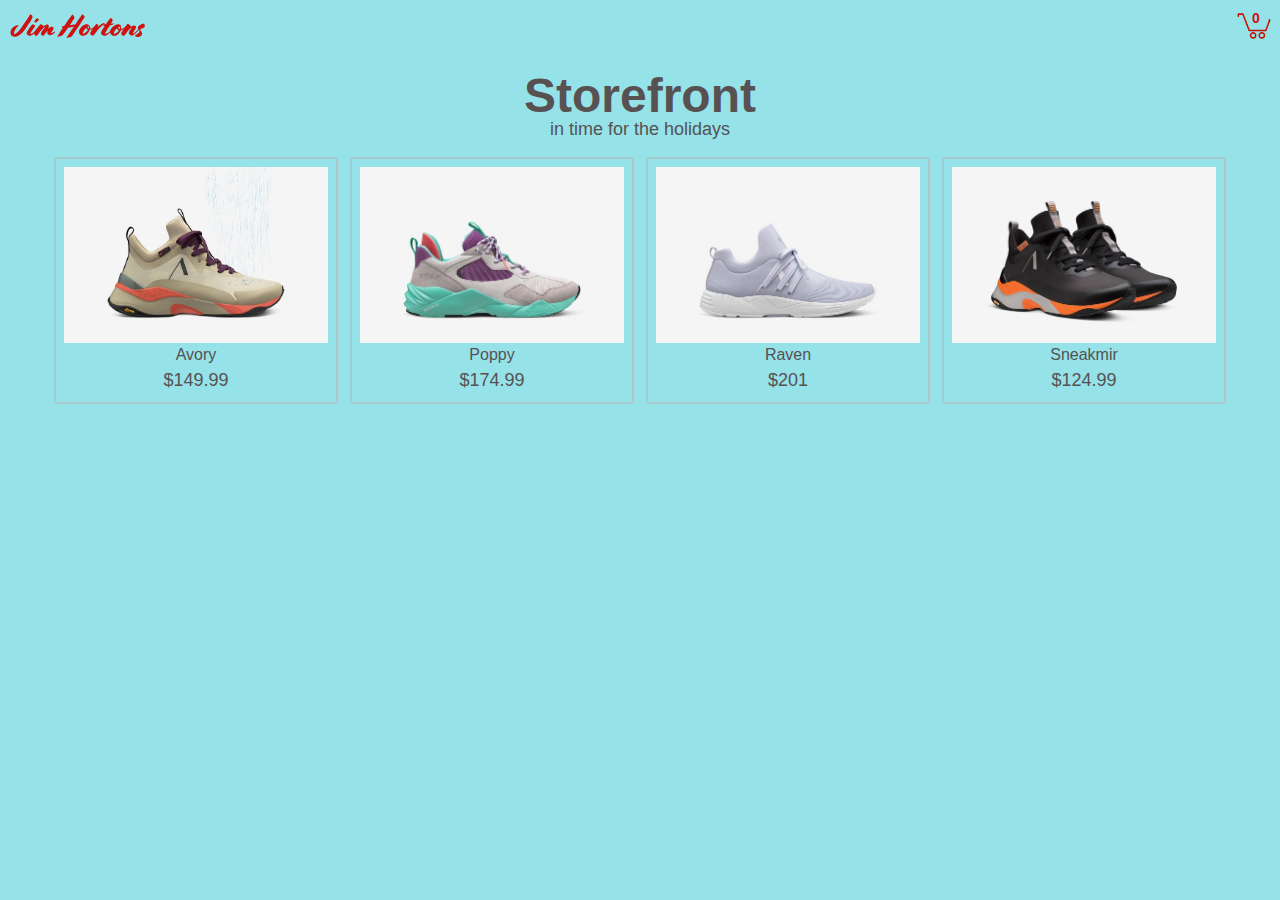
<file: index.html>
<!DOCTYPE html>
<html lang="en">

<head>
    <meta charset="UTF-8" />
    <meta name="viewport" content="width=device-width, initial-scale=1.0" />
    <meta http-equiv="X-UA-Compatible" content="ie=edge" />
    <title>Jimbits Project Starter Kit</title>

    <link rel="stylesheet" href="css/reboot.css" />
    <link rel="stylesheet" href="css/styles.css" />

    <!-- CSS here -->
    <style>
        .page-header {
            font-family: "Segoe UI", Tahoma, Geneva, Verdana, sans-serif;
            text-align: center;
            color: #575152;
            margin: 1.5rem 0;
        }

        .page-header h1 {
            font-size: 3rem;
            line-height: 2.5rem;
            font-weight: 800;
        }

        .page-header p {
            font-size: 1.125rem;
        }

        @media (min-width: 675px) {
            body {
                background-color: #95e2e9;
            }

            main {
                display: flex;
                flex-wrap: wrap;
                gap: 1rem;
                max-width: 900px;
                margin: 0 auto;
            }

            .product {
                width: calc(50% - 1rem);
                min-width: 250px;
                max-width: 520px;
                padding: 0.5rem;
                margin: 0;
                box-shadow: 0 0 2px 1px rgb(182, 181, 181);
                cursor: pointer;
                flex: 0 0 1;
            }
        }

        @media (min-width: 900px) {
            body {
                background-color: #95e2e9;
            }

            .main-section {
                background-color: #fcf0e3;
            }

            main {
                max-width: 1200px;
                display: flex;
                flex-wrap: wrap;
                gap: 1rem;
                justify-content: center;
                margin: 0 auto;
            }

            .product {
                width: calc(25% - 1rem);
                min-width: 250px;
                max-width: 520px;
                padding: 0.5rem;
                box-shadow: 0 0 2px 1px rgb(182, 181, 181);
                cursor: pointer;
                flex: 1;
            }

            .product:last-child {
                max-width: none;
                flex: 1;
            }
        }
    </style>

    <script src="js/index.js" defer></script>



</head>

<body>
    <nav class="appbar">
        <ul class="menu-small">
            <li class="logo">
                <span>
                    <a href="index.html"><svg version="1.1" id="Layer_1" xmlns="http://www.w3.org/2000/svg" xmlns:xlink="http://www.w3.org/1999/xlink" x="0px"
                        y="0px" viewBox="0 0 512 95.5" height="28" style="enable-background: new 0 0 512 95.5" xml:space="preserve">
                        <g>
                            <path d="M15.2,84.4c-4.6-3.3-6.1-8.4-6.1-13.4c0-8.7,7.3-20.4,18.6-24.2c2.9-1,7.9-2.1,10.3-2.1c1,0,2,0.8,0.9,1.7
                      c-10.3,8.1-16.6,19.4-16.6,27.4c0,1.8,0.3,3.3,1,4.4C30,75.7,38.2,69.1,49.4,53C69.9,23.8,76.3,14,79.7,7.1c1-1.9,1.9-2.6,3.3-1.8
                      c1.8,1,3.1,1.7,5.2,3.2c3.1,2.4,2.2,8.4-0.9,13.9c-3.6,6.4-9.1,15.2-17.2,27.2C50.7,78.5,37,87.3,24.7,87.3
                      C21,87.3,17.8,86.3,15.2,84.4z" />
                            <path d="M71.9,80.3c-5-4.6-5.2-7.1,3.1-20c4.7-7.1,10.2-14.8,12.7-17.5c0.4-0.6,0.9-0.8,1.8-0.8c2.8,0,9.8,0.6,9.8,4.8
                      c0,2.2-2.2,6.1-6.1,11.5C87,66.9,83.3,72.8,82,76.8c5.2-0.4,12.2-3.7,21.9-16.5l0.3-0.4c0.8-1,1-1.1,1.3-0.8l0.3,0.3
                      c0.8,0.8,0.7,1.3,0.2,2.1l-0.3,0.6c-5,8.3-17.6,21.9-26,21.9C76.5,83.9,75,82.8,71.9,80.3z M96.8,31.3c1.7-3.6,4.2-7.1,6.4-9.5
                      c1.7-1.9,2.7-2.6,3.6-2.3c2.3,0.7,5.1,2.1,6.3,3.2c1.1,0.9,1.7,1.6,0.8,2.4c-2.9,2.9-6.1,5.9-7.4,7.2c-1.8,2-3.3,2.2-5,2.2
                      c-1.6,0-3.9-0.7-4.7-1.2C96.4,33,96.4,32.3,96.8,31.3z" />
                            <path class="st0" d="M128.8,84.4c-1.4,0-3.8-1.4-5.5-3.2c-2.4-2.6-2.9-5-1.6-8.1c2.1-5.1,9.9-13.9,16.6-23.2
                      c-6.5,3.9-17.8,13.4-28.2,29.5c-3,4.7-5,5.1-7.3,4.3c-1.2-0.4-3.9-2.1-4.7-2.7c-1.7-1.1-2.7-3.3-2.3-6.4c0.4-3.7,4.3-9.4,8-14.3
                      C116,44.2,118.7,41,120.5,41c1.9,0,4.4,2.7,7.7,4.4c2,1,2.6,2.2,2.3,4c6.7-5.1,10.5-7,12.7-7c1.3,0,3,0.4,4.6,1.7
                      c1.6,1.2,2.4,2.3,2.4,4.4c0,2.6-1.3,6.2-3.3,9.7c8.7-6.7,10.9-8,13.3-8c1.4,0,2.6,0.3,4.1,1.1c2.2,1.1,3.3,3,3.3,4.4
                      c0,4.7-6.7,11.5-9.8,17.6c0.2,0.1,0.4,0.1,0.8,0.1c2.1,0,7-1.6,13.2-5.9c0.7-0.4,1-0.1,1,0.7c0,1.3-0.2,2.9-1.3,3.9
                      c-5.3,4.6-13,9.3-18.3,9.3c-6.3,0-9.5-6.4-9.1-9.7c0.3-2.6,1.4-5.3,3.2-8.2c-3.2,2.6-6.3,7.1-12.1,14.8
                      C131.6,82.9,130.2,84.4,128.8,84.4z" />
                            <path class="st0" d="M215.9,88.7c8.3-12.2,17.4-25.6,25.9-38.3c-6.9,1.3-14.4,2.7-20.9,3.7c-5.4,7.9-10.9,15.5-15.5,21.6
                      c-3.3,4.4-4.8,5.7-8.8,7.5c-2.6,1.1-8.1,2.4-13.2,4c-1.6,0.6-2.9,0.2-1.4-2.2c5.8-9.5,12.1-19.3,19-29.5c-0.1,0-0.2-0.1-0.3-0.2
                      c-1.1-1-2-3.4-2.2-5.2c-0.1-1,0.3-1.2,1.4-1.4c2-0.3,4.2-0.7,6.4-1c8.8-12.8,18.3-26.1,28.5-40.1c1.1-1.4,2.3-2,3.4-0.9
                      c1.9,1.9,3.3,4.7,5.2,8c1.2,2.1,1,3.8-1.6,7.7c-3.8,5.9-9,14-14.7,22.4c6.9-1,13.9-1.9,20.1-2.7c11.2-16.8,20.6-30.7,24.4-36
                      c0.8-1.1,1.4-1.4,2.1-1c1.6,1,3.8,3.3,5.9,5.1c2,1.7,2.7,4.4,0.6,7.7c-7,10.9-35.4,54.3-44.4,66.6c-1.6,2-2.9,2.9-5.8,3.4
                      c-4.4,0.8-11.2,2.7-13.1,2.7C214.9,90.6,215,90,215.9,88.7z" />
                            <path class="st0"
                                d="M264.4,79c-4.9-5.3-5.9-13.5,1-22.6c5.5-7.4,15-14.8,22.5-14.8c3.7,0,8,2.2,9.4,4.4c3,1.2,4.4,4.6,4.4,8.5
                      c0,0.9-0.1,1.8-0.2,2.7c7.3-0.6,12.4-4,17.2-8.8l0.4-0.4c0.9-0.9,1.2-0.8,1.6-0.3l0.2,0.3c0.4,0.7,0.4,1.2-0.1,1.9l-0.4,0.6
                      c-3.9,4.9-11.2,10.7-20.1,11.4c-0.8,2.3-1.9,4.7-3.1,6.8c-5.3,9.2-13.4,15.3-22,15.3C270.5,84,267.4,82.2,264.4,79z M275.1,76.2
                      c7.4-1.9,14.8-8.1,19-14.7c-4.7-1.1-6.5-4.2-6.5-7.2c-3.1,2.9-6.3,6.7-9.1,11.1C276,69.2,274.5,72.9,275.1,76.2z M296.4,56.8
                      c0.6-1.7,0.9-3.2,0.9-4.7c0-1.6-0.6-2.8-1.6-3.1c-1,0.3-2.1,0.8-3.3,1.6c0,0.2-0.1,0.6-0.1,1C292.3,54,293.4,56,296.4,56.8z" />
                            <path class="st0" d="M308.3,81.5c-3.3-0.9-6.2-1.9-6.2-5.5c0-3.2,2.1-8.4,7.7-15.6c4.3-5.7,11.5-15.9,13.2-19.1
                      c0.3-0.8,1.2-0.8,1.9-0.6c1.9,0.7,3.2,0.8,4.8,1.7c1.3,0.8,1.8,2.1,1.8,3.7c0,1.2-0.2,2.7-0.7,4.2c6.3-5.8,12-9.7,17-12
                      c2.4-1.2,4-1.8,4.9-1.8c0.9,0,1.1,0.6,1.9,1.2c0.3,0.3,1,0.8,1,1s-0.2,0.4-0.6,0.7c-11.2,7-24.5,19.8-35.2,36
                      c-4.4,6.7-5.4,7.5-6.7,7.5C312.3,82.8,311.4,82.4,308.3,81.5z" />
                            <path class="st0" d="M345.1,80.3c-4.8-4.4-5.3-9.1,1.8-20c2.9-4.4,5.4-8.3,7.8-12c-1.4,0-2-0.3-2.9-1.1c-1.4-1.3-2.7-3.6-2.7-4.4
                      c0-0.4,0.3-0.8,2.1-1c2.7-0.3,5.7-0.8,8.7-1.1c4.1-6,7.9-11.3,12.1-16.9c3.3-4.4,4.7-5.3,5.5-5.3c1.6,0,2.1,1.8,4.1,3.6
                      c4.7,3.9,3.7,6.4-3.2,17.1c3.2-0.1,6.1-0.2,8.3-0.2c1.1,0,1.2,0.3,1.2,0.8c0,1.2-1,2.3-2.3,2.6c-1.3,0.2-1.4,0.9-5.5,1.9l-5.8,1.3
                      C362,64.3,357.2,72.1,356.5,76c8.7-0.6,15.6-4.9,23.8-15.8l0.3-0.4c0.8-1,1-1.1,1.3-0.8l0.3,0.3c0.8,0.8,0.7,1.3,0.2,2.1l-0.3,0.6
                      c-3.9,6.4-18.2,22-28.2,22C351.5,84,348.2,83.3,345.1,80.3z" />
                            <path class="st0" d="M378.7,78.8c-5-5.7-5.8-13.2,1.4-22.9c6.1-8.1,17.3-14.8,23.9-14.8c2.6,0,4.6,0.3,6.8,1.7c3.2,2,4,3.2,4,3.9
                      c0,0.4-0.1,0.8-1.2,1.4c1.4,1.9,2.3,4.4,2.3,7.5c0,1-0.1,2-0.2,3c6.3-1,12.4-5.1,17.5-10.2l0.4-0.4c0.9-0.9,1.2-0.8,1.6-0.3
                      l0.2,0.3c0.4,0.7,0.4,1.2-0.1,1.9l-0.4,0.6c-4.3,5.3-12.4,12-20.8,13.4c-3.9,9.7-13.5,19.9-24.5,19.9
                      C384.8,83.8,381.5,82,378.7,78.8z M407.4,64c-4.3-1.1-6.3-4.2-6.7-7.9c-7,5.7-12.3,12.8-11.5,19.8C395.9,75.2,403.1,69.9,407.4,64z
                       M410.3,49.9c-1.8,1-3.7,2.1-5.5,3.3c0.2,3,1.9,5,5.5,5.5c0.7-1.7,1-3.2,1-4.8C411.3,52.1,411,50.7,410.3,49.9z" />
                            <path class="st0" d="M425.3,84c-1.9,0-3.9-1.1-5.7-2.6c-2-1.6-3.6-3.7-3.6-6.3c0-3.2,3.3-8.8,8-14.9c7-9.2,12.1-16.2,13.5-18.8
                      c0.4-0.8,0.9-1,1.6-1c2.3,0,6.3,1.9,9.1,4.6c1.8,1.8,2.7,3.4,1.7,5.9c5.9-3.1,10.8-5.2,13.2-5.2c1.9,0,3.7,0.8,5.2,2.2
                      c2.6,2.3,2.7,4.3,0.9,8.1c-2.7,5.8-9.7,14.5-11,19.8c5.2-1.2,11.4-5.3,19.1-15.5l0.3-0.4c0.8-1,1-1.1,1.3-0.8l0.3,0.3
                      c0.8,0.8,0.7,1.3,0.2,2.1l-0.3,0.6c-4.1,6.8-15.9,20.6-25.4,20.6c-2.7,0-5-1.3-7.1-3.7c-2.7-3-3.8-6.1-2-10
                      c2.8-5.9,8.3-11,11.8-16.2c-4.6,3.1-10.7,8-16.4,13c-5.7,8.4-9.3,13.8-12,16.4C426.7,83.6,426,84,425.3,84z" />
                            <path class="st0" d="M486.4,85.4c-2.4,1.8-5.3,3.1-9,3.1c-3.8,0-6.5-1.3-9-3.4c-2-1.8-2.4-3.4-1.3-3.8c6.4-2.1,16.1-8.5,16.1-14.1
                      c0-4-6.4-5.7-6.4-12.3c0-10.3,12.1-11.7,19.4-16.3c0.7-0.6,1.9-0.2,3.6,1.9c2.4,3.1,3.1,5.7,3.1,7.1c0,3.9-3.4,6.3-10.8,8.9
                      c-4.1,1.4-6.3,2.4-6.3,4.7c0,3.7,6.7,6.4,6.7,13.9C492.4,78.6,490.5,82.3,486.4,85.4z" />
                        </g>
                    </svg></a>
                    
                </span>
            </li>
            <li class="cart-items">
                <img class="cart-icon" src="assets/ui/cart-items.png" alt="shopping cart logo" width="36">
                <span id="cartCount" class="cart-item-count">0</span>
            </li>
        </ul>
    </nav>
    <header class="page-header">
        <h1>Storefront</h1>
        <p>in time for the holidays</p>
    </header>

    <!-- main document.createElement('main') -->

    <!-- <main>
        <aside class="product">
            <div class="image">
                <img src="assets/shoes/avory/1.jpg" alt="">
            </div>
        
            <header class="name">
                <h2>product</h2>
            </header>
        
            <p class="price">price</p>
        </aside>
        
        <aside class="product">
            <div class="image">
                <img src="assets/shoes/poppy/1.jpg" alt="">
            </div>
        
            <header class="name">
                <h2>product</h2>
            </header>
        
            <p class="price">price</p>
        </aside>
        
        <aside class="product">
            <div class="image">
                <img src="assets/shoes/raven/1.jpg" alt="">
            </div>
        
            <header class="name">
                <h2>product</h2>
            </header>
        
            <p class="price">price</p>
        </aside>
        
        <aside class="product">
            <div class="image">
                <img src="assets/shoes/sneakmir/1.jpg" alt="">
            </div>
        
            <header class="name">
                <h2>product</h2>
            </header>
        
            <p class="price">price</p>
        </aside>
    </main> -->
</body>

</html>
</file>
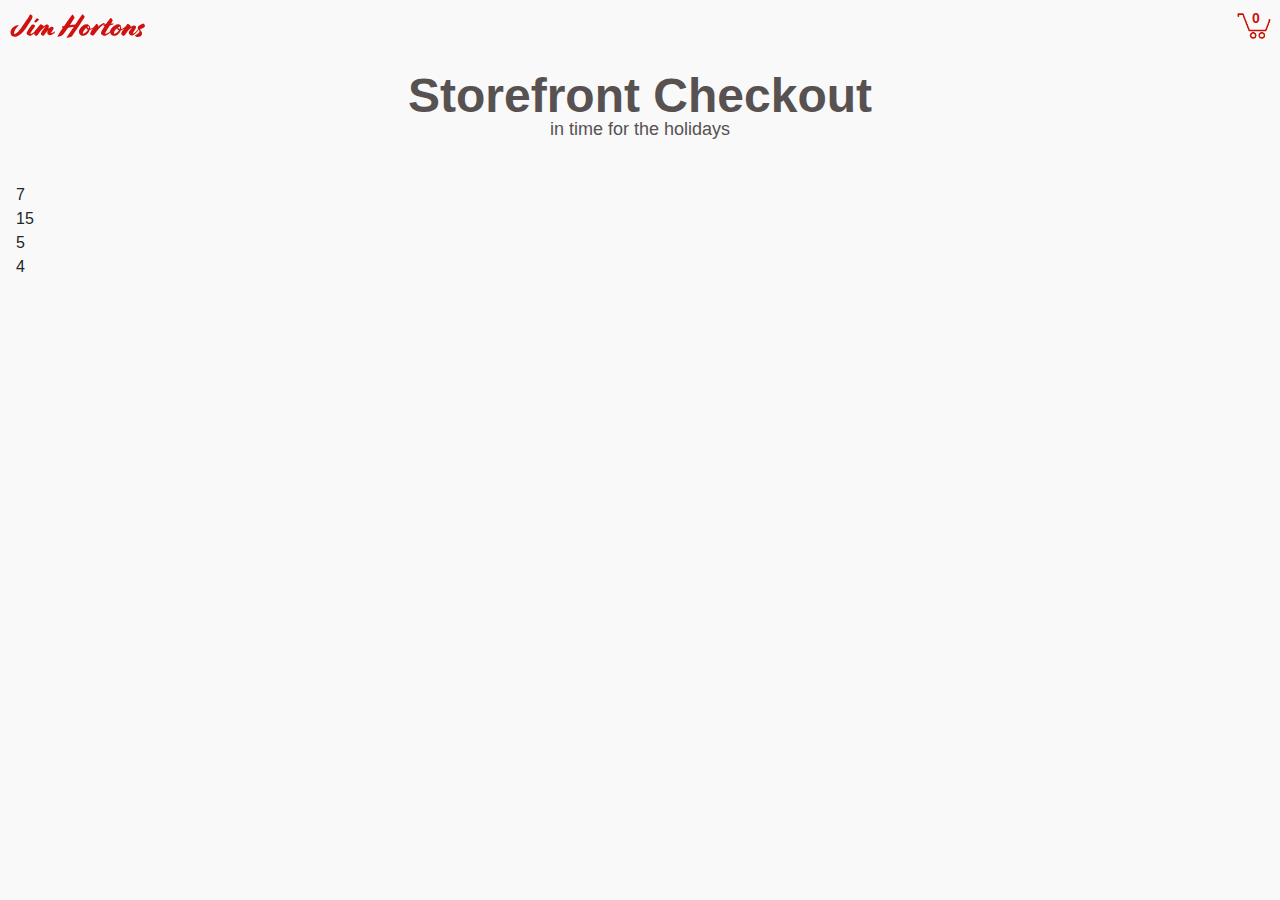
<file: checkout.html>
<!DOCTYPE html>
<html lang="en">
    
    <head>
        <meta charset="UTF-8" />
        <meta name="viewport" content="width=device-width, initial-scale=1.0" />
        <meta http-equiv="X-UA-Compatible" content="ie=edge" />
        <title>Lab 5 Jim Hortons</title>
        
        <link rel="stylesheet" href="css/reboot.css" />
        <link rel="stylesheet" href="css/styles.css" />
        <script type="module" src="js/checkout.js" defer></script>

    <style>
        /* CSS here */
        .page-header {
            font-family: "Segoe UI", Tahoma, Geneva, Verdana, sans-serif;
            text-align: center;
            color: #575152;
            margin: 1.5rem 0;
        }

        .page-header h1 {
            font-size: 3rem;
            line-height: 2.5rem;
            font-weight: 800;
        }

        .page-header p {
            font-size: 1.125rem;
        }


        .product {
            max-width: 520px;
            margin: 0 auto;
        }

        .details {
            padding: 2rem 1.5rem;
        }

        .shots li:first-child {
            display: block;
        }

        .shot {
            display: none;
            box-shadow: 0 0 3px 0 grey;
            border: 15px solid white;
            border-radius: 5px;
        }

        .title {
            font-size: 1.75rem;
            font-weight: 600;
        }

        .price {
            font-size: 1.125rem;
            font-weight: 600;
            margin-bottom: -0.5rem;
        }

        .sizes {
            display: flex;
            gap: 0.5rem;
            margin: 1.25rem 0;
        }

        .size {
            width: 48px;
            text-align: center;
            font-size: 0.8rem;
            font-weight: 600;
            box-shadow: 0 0 3px 0 grey;
            padding: 0.25rem;
            border: 3px solid #ffffff;
            padding: 0.5rem;
            border-radius: 5px;
        }

        .quantity {
            margin: 1rem 0;
        }

        button {
            font-size: 1.125rem;
            font-weight: 600;
            width: 100%;
            margin: 0.5rem 0;
            padding: 0.25rem 0;
            background-color: transparent;
            border: none;
            border-radius: 3px;
            box-shadow: 0 0 5px 0 rgb(194, 194, 194);
        }

        .controls button:last-of-type {
            background-color: rgb(63, 62, 62);
            color: #ffffff;
        }

        .description {
            margin: 1rem 0;
        }

        .meta {
            display: flex;
            gap: 1.5rem;
            font-variant: small-caps;
            color: grey;
            font-size: 1rem;
        }

        .meta span {
            font-size: 1.125rem;
            font-weight: 600;
            color: #333333;
        }

        @media (min-width: 750px) {
            .product {
                max-width: none;
                display: flex;
                justify-content: center;
                gap: 2vw;
            }

            .shots {
                width: 45%;
                max-width: 600px;
            }

            .details {
                max-width: 420px;
                width: 55%;
                padding: 0 2rem;
            }
        }
    </style>

</head>
<body>
    <nav class="appbar">
        <ul class="menu-small">
            <li class="logo">
                <span>
                    <a href="index.html"><svg version="1.1" id="Layer_1" xmlns="http://www.w3.org/2000/svg"
                            xmlns:xlink="http://www.w3.org/1999/xlink" x="0px" y="0px" viewBox="0 0 512 95.5" height="28"
                            style="enable-background: new 0 0 512 95.5" xml:space="preserve">
                            <g>
                                <path d="M15.2,84.4c-4.6-3.3-6.1-8.4-6.1-13.4c0-8.7,7.3-20.4,18.6-24.2c2.9-1,7.9-2.1,10.3-2.1c1,0,2,0.8,0.9,1.7
                          c-10.3,8.1-16.6,19.4-16.6,27.4c0,1.8,0.3,3.3,1,4.4C30,75.7,38.2,69.1,49.4,53C69.9,23.8,76.3,14,79.7,7.1c1-1.9,1.9-2.6,3.3-1.8
                          c1.8,1,3.1,1.7,5.2,3.2c3.1,2.4,2.2,8.4-0.9,13.9c-3.6,6.4-9.1,15.2-17.2,27.2C50.7,78.5,37,87.3,24.7,87.3
                          C21,87.3,17.8,86.3,15.2,84.4z" />
                                <path d="M71.9,80.3c-5-4.6-5.2-7.1,3.1-20c4.7-7.1,10.2-14.8,12.7-17.5c0.4-0.6,0.9-0.8,1.8-0.8c2.8,0,9.8,0.6,9.8,4.8
                          c0,2.2-2.2,6.1-6.1,11.5C87,66.9,83.3,72.8,82,76.8c5.2-0.4,12.2-3.7,21.9-16.5l0.3-0.4c0.8-1,1-1.1,1.3-0.8l0.3,0.3
                          c0.8,0.8,0.7,1.3,0.2,2.1l-0.3,0.6c-5,8.3-17.6,21.9-26,21.9C76.5,83.9,75,82.8,71.9,80.3z M96.8,31.3c1.7-3.6,4.2-7.1,6.4-9.5
                          c1.7-1.9,2.7-2.6,3.6-2.3c2.3,0.7,5.1,2.1,6.3,3.2c1.1,0.9,1.7,1.6,0.8,2.4c-2.9,2.9-6.1,5.9-7.4,7.2c-1.8,2-3.3,2.2-5,2.2
                          c-1.6,0-3.9-0.7-4.7-1.2C96.4,33,96.4,32.3,96.8,31.3z" />
                                <path class="st0" d="M128.8,84.4c-1.4,0-3.8-1.4-5.5-3.2c-2.4-2.6-2.9-5-1.6-8.1c2.1-5.1,9.9-13.9,16.6-23.2
                          c-6.5,3.9-17.8,13.4-28.2,29.5c-3,4.7-5,5.1-7.3,4.3c-1.2-0.4-3.9-2.1-4.7-2.7c-1.7-1.1-2.7-3.3-2.3-6.4c0.4-3.7,4.3-9.4,8-14.3
                          C116,44.2,118.7,41,120.5,41c1.9,0,4.4,2.7,7.7,4.4c2,1,2.6,2.2,2.3,4c6.7-5.1,10.5-7,12.7-7c1.3,0,3,0.4,4.6,1.7
                          c1.6,1.2,2.4,2.3,2.4,4.4c0,2.6-1.3,6.2-3.3,9.7c8.7-6.7,10.9-8,13.3-8c1.4,0,2.6,0.3,4.1,1.1c2.2,1.1,3.3,3,3.3,4.4
                          c0,4.7-6.7,11.5-9.8,17.6c0.2,0.1,0.4,0.1,0.8,0.1c2.1,0,7-1.6,13.2-5.9c0.7-0.4,1-0.1,1,0.7c0,1.3-0.2,2.9-1.3,3.9
                          c-5.3,4.6-13,9.3-18.3,9.3c-6.3,0-9.5-6.4-9.1-9.7c0.3-2.6,1.4-5.3,3.2-8.2c-3.2,2.6-6.3,7.1-12.1,14.8
                          C131.6,82.9,130.2,84.4,128.8,84.4z" />
                                <path class="st0" d="M215.9,88.7c8.3-12.2,17.4-25.6,25.9-38.3c-6.9,1.3-14.4,2.7-20.9,3.7c-5.4,7.9-10.9,15.5-15.5,21.6
                          c-3.3,4.4-4.8,5.7-8.8,7.5c-2.6,1.1-8.1,2.4-13.2,4c-1.6,0.6-2.9,0.2-1.4-2.2c5.8-9.5,12.1-19.3,19-29.5c-0.1,0-0.2-0.1-0.3-0.2
                          c-1.1-1-2-3.4-2.2-5.2c-0.1-1,0.3-1.2,1.4-1.4c2-0.3,4.2-0.7,6.4-1c8.8-12.8,18.3-26.1,28.5-40.1c1.1-1.4,2.3-2,3.4-0.9
                          c1.9,1.9,3.3,4.7,5.2,8c1.2,2.1,1,3.8-1.6,7.7c-3.8,5.9-9,14-14.7,22.4c6.9-1,13.9-1.9,20.1-2.7c11.2-16.8,20.6-30.7,24.4-36
                          c0.8-1.1,1.4-1.4,2.1-1c1.6,1,3.8,3.3,5.9,5.1c2,1.7,2.7,4.4,0.6,7.7c-7,10.9-35.4,54.3-44.4,66.6c-1.6,2-2.9,2.9-5.8,3.4
                          c-4.4,0.8-11.2,2.7-13.1,2.7C214.9,90.6,215,90,215.9,88.7z" />
                                <path class="st0"
                                    d="M264.4,79c-4.9-5.3-5.9-13.5,1-22.6c5.5-7.4,15-14.8,22.5-14.8c3.7,0,8,2.2,9.4,4.4c3,1.2,4.4,4.6,4.4,8.5
                          c0,0.9-0.1,1.8-0.2,2.7c7.3-0.6,12.4-4,17.2-8.8l0.4-0.4c0.9-0.9,1.2-0.8,1.6-0.3l0.2,0.3c0.4,0.7,0.4,1.2-0.1,1.9l-0.4,0.6
                          c-3.9,4.9-11.2,10.7-20.1,11.4c-0.8,2.3-1.9,4.7-3.1,6.8c-5.3,9.2-13.4,15.3-22,15.3C270.5,84,267.4,82.2,264.4,79z M275.1,76.2
                          c7.4-1.9,14.8-8.1,19-14.7c-4.7-1.1-6.5-4.2-6.5-7.2c-3.1,2.9-6.3,6.7-9.1,11.1C276,69.2,274.5,72.9,275.1,76.2z M296.4,56.8
                          c0.6-1.7,0.9-3.2,0.9-4.7c0-1.6-0.6-2.8-1.6-3.1c-1,0.3-2.1,0.8-3.3,1.6c0,0.2-0.1,0.6-0.1,1C292.3,54,293.4,56,296.4,56.8z" />
                                <path class="st0" d="M308.3,81.5c-3.3-0.9-6.2-1.9-6.2-5.5c0-3.2,2.1-8.4,7.7-15.6c4.3-5.7,11.5-15.9,13.2-19.1
                          c0.3-0.8,1.2-0.8,1.9-0.6c1.9,0.7,3.2,0.8,4.8,1.7c1.3,0.8,1.8,2.1,1.8,3.7c0,1.2-0.2,2.7-0.7,4.2c6.3-5.8,12-9.7,17-12
                          c2.4-1.2,4-1.8,4.9-1.8c0.9,0,1.1,0.6,1.9,1.2c0.3,0.3,1,0.8,1,1s-0.2,0.4-0.6,0.7c-11.2,7-24.5,19.8-35.2,36
                          c-4.4,6.7-5.4,7.5-6.7,7.5C312.3,82.8,311.4,82.4,308.3,81.5z" />
                                <path class="st0" d="M345.1,80.3c-4.8-4.4-5.3-9.1,1.8-20c2.9-4.4,5.4-8.3,7.8-12c-1.4,0-2-0.3-2.9-1.1c-1.4-1.3-2.7-3.6-2.7-4.4
                          c0-0.4,0.3-0.8,2.1-1c2.7-0.3,5.7-0.8,8.7-1.1c4.1-6,7.9-11.3,12.1-16.9c3.3-4.4,4.7-5.3,5.5-5.3c1.6,0,2.1,1.8,4.1,3.6
                          c4.7,3.9,3.7,6.4-3.2,17.1c3.2-0.1,6.1-0.2,8.3-0.2c1.1,0,1.2,0.3,1.2,0.8c0,1.2-1,2.3-2.3,2.6c-1.3,0.2-1.4,0.9-5.5,1.9l-5.8,1.3
                          C362,64.3,357.2,72.1,356.5,76c8.7-0.6,15.6-4.9,23.8-15.8l0.3-0.4c0.8-1,1-1.1,1.3-0.8l0.3,0.3c0.8,0.8,0.7,1.3,0.2,2.1l-0.3,0.6
                          c-3.9,6.4-18.2,22-28.2,22C351.5,84,348.2,83.3,345.1,80.3z" />
                                <path class="st0"
                                    d="M378.7,78.8c-5-5.7-5.8-13.2,1.4-22.9c6.1-8.1,17.3-14.8,23.9-14.8c2.6,0,4.6,0.3,6.8,1.7c3.2,2,4,3.2,4,3.9
                          c0,0.4-0.1,0.8-1.2,1.4c1.4,1.9,2.3,4.4,2.3,7.5c0,1-0.1,2-0.2,3c6.3-1,12.4-5.1,17.5-10.2l0.4-0.4c0.9-0.9,1.2-0.8,1.6-0.3
                          l0.2,0.3c0.4,0.7,0.4,1.2-0.1,1.9l-0.4,0.6c-4.3,5.3-12.4,12-20.8,13.4c-3.9,9.7-13.5,19.9-24.5,19.9
                          C384.8,83.8,381.5,82,378.7,78.8z M407.4,64c-4.3-1.1-6.3-4.2-6.7-7.9c-7,5.7-12.3,12.8-11.5,19.8C395.9,75.2,403.1,69.9,407.4,64z
                           M410.3,49.9c-1.8,1-3.7,2.1-5.5,3.3c0.2,3,1.9,5,5.5,5.5c0.7-1.7,1-3.2,1-4.8C411.3,52.1,411,50.7,410.3,49.9z" />
                                <path class="st0"
                                    d="M425.3,84c-1.9,0-3.9-1.1-5.7-2.6c-2-1.6-3.6-3.7-3.6-6.3c0-3.2,3.3-8.8,8-14.9c7-9.2,12.1-16.2,13.5-18.8
                          c0.4-0.8,0.9-1,1.6-1c2.3,0,6.3,1.9,9.1,4.6c1.8,1.8,2.7,3.4,1.7,5.9c5.9-3.1,10.8-5.2,13.2-5.2c1.9,0,3.7,0.8,5.2,2.2
                          c2.6,2.3,2.7,4.3,0.9,8.1c-2.7,5.8-9.7,14.5-11,19.8c5.2-1.2,11.4-5.3,19.1-15.5l0.3-0.4c0.8-1,1-1.1,1.3-0.8l0.3,0.3
                          c0.8,0.8,0.7,1.3,0.2,2.1l-0.3,0.6c-4.1,6.8-15.9,20.6-25.4,20.6c-2.7,0-5-1.3-7.1-3.7c-2.7-3-3.8-6.1-2-10
                          c2.8-5.9,8.3-11,11.8-16.2c-4.6,3.1-10.7,8-16.4,13c-5.7,8.4-9.3,13.8-12,16.4C426.7,83.6,426,84,425.3,84z" />
                                <path class="st0" d="M486.4,85.4c-2.4,1.8-5.3,3.1-9,3.1c-3.8,0-6.5-1.3-9-3.4c-2-1.8-2.4-3.4-1.3-3.8c6.4-2.1,16.1-8.5,16.1-14.1
                          c0-4-6.4-5.7-6.4-12.3c0-10.3,12.1-11.7,19.4-16.3c0.7-0.6,1.9-0.2,3.6,1.9c2.4,3.1,3.1,5.7,3.1,7.1c0,3.9-3.4,6.3-10.8,8.9
                          c-4.1,1.4-6.3,2.4-6.3,4.7c0,3.7,6.7,6.4,6.7,13.9C492.4,78.6,490.5,82.3,486.4,85.4z" />
                            </g>
                        </svg></a>
    
                </span>
            </li>
            <li class="cart-items">
                <img class="cart-icon" src="assets/ui/cart-items.png" alt="shopping cart logo" width="36">
                <span id="cartCount" class="cart-item-count">0</span>
            </li>
        </ul>
    </nav>
    <header class="page-header">
        <h1>Storefront Checkout</h1>
        <p>in time for the holidays</p>
    </header>
    
    <main>
        <!-- main document.createElement('main') -->
    
    </main>
</body>
</html>
</file>
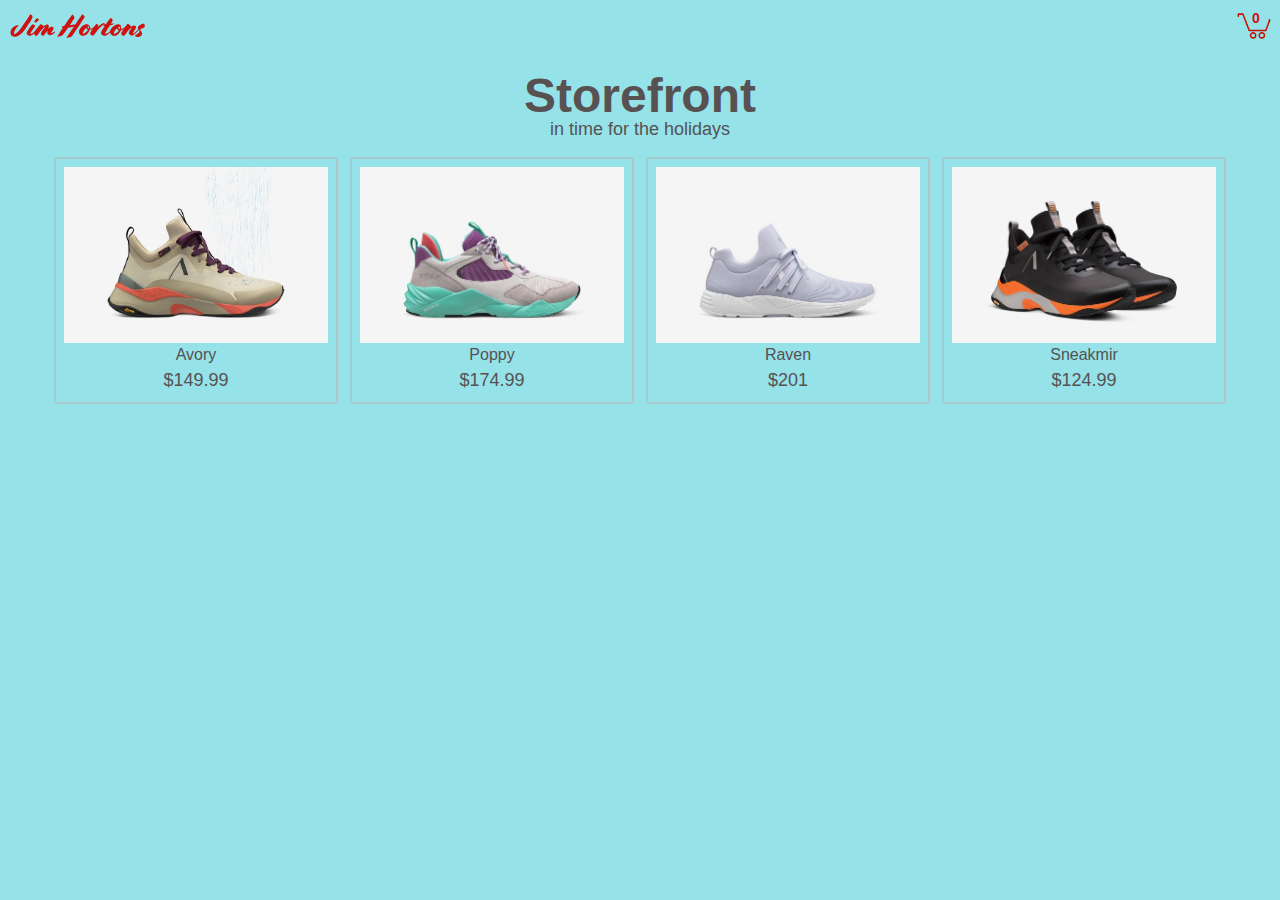
<file: product.html>
<!DOCTYPE html>
<html lang="en">

<head>
    <meta charset="UTF-8" />
    <meta name="viewport" content="width=device-width, initial-scale=1.0" />
    <meta http-equiv="X-UA-Compatible" content="ie=edge" />
    <title>Lab 5 Jim Hortons</title>

    <link rel="stylesheet" href="css/reboot.css" />
    <link rel="stylesheet" href="css/styles.css" />

    <style>
        /* CSS here */
        .page-header {
            font-family: "Segoe UI", Tahoma, Geneva, Verdana, sans-serif;
            text-align: center;
            color: #575152;
            margin: 1.5rem 0;
        }

        .page-header h1 {
            font-size: 3rem;
            line-height: 2.5rem;
            font-weight: 800;
        }

        .page-header p {
            font-size: 1.125rem;
        }


        .product {
            max-width: 520px;
            margin: 0 auto;
        }

        .details {
            padding: 2rem 1.5rem;
        }

        .shots li:first-child {
            display: block;
        }

        .shot {
            display: none;
            box-shadow: 0 0 3px 0 grey;
            border: 15px solid white;
            border-radius: 5px;
        }

        .title {
            font-size: 1.75rem;
            font-weight: 600;
        }

        .price {
            font-size: 1.125rem;
            font-weight: 600;
            margin-bottom: -0.5rem;
        }

        .sizes {
            display: flex;
            gap: 0.5rem;
            margin: 1.25rem 0;
        }

        .size {
            width: 48px;
            text-align: center;
            font-size: 0.8rem;
            font-weight: 600;
            box-shadow: 0 0 3px 0 grey;
            padding: 0.25rem;
            border: 3px solid #ffffff;
            padding: 0.5rem;
            border-radius: 5px;
        }

        .quantity {
            margin: 1rem 0;
        }

        button {
            font-size: 1.125rem;
            font-weight: 600;
            width: 100%;
            margin: 0.5rem 0;
            padding: 0.25rem 0;
            background-color: transparent;
            border: none;
            border-radius: 3px;
            box-shadow: 0 0 5px 0 rgb(194, 194, 194);
        }

        .controls button:last-of-type {
            background-color: rgb(63, 62, 62);
            color: #ffffff;
        }

        .description {
            margin: 1rem 0;
        }

        .meta {
            display: flex;
            gap: 1.5rem;
            font-variant: small-caps;
            color: grey;
            font-size: 1rem;
        }

        .meta span {
            font-size: 1.125rem;
            font-weight: 600;
            color: #333333;
        }

        @media (min-width: 750px) {
            .product {
                max-width: none;
                display: flex;
                justify-content: center;
                gap: 2vw;
            }

            .shots {
                width: 45%;
                max-width: 600px;
            }

            .details {
                max-width: 420px;
                width: 55%;
                padding: 0 2rem;
            }
        }
    </style>

    <script src="js/product.js" defer></script>
</head>

<body class="main-section">
    <nav class="appbar">
        <ul class="menu-small">
            <li class="logo">
                <span>
                    <a href="index.html"><svg version="1.1" id="Layer_1" xmlns="http://www.w3.org/2000/svg" xmlns:xlink="http://www.w3.org/1999/xlink" x="0px"
                        y="0px" viewBox="0 0 512 95.5" height="28" style="enable-background: new 0 0 512 95.5" xml:space="preserve">
                        <g>
                            <path d="M15.2,84.4c-4.6-3.3-6.1-8.4-6.1-13.4c0-8.7,7.3-20.4,18.6-24.2c2.9-1,7.9-2.1,10.3-2.1c1,0,2,0.8,0.9,1.7
                      c-10.3,8.1-16.6,19.4-16.6,27.4c0,1.8,0.3,3.3,1,4.4C30,75.7,38.2,69.1,49.4,53C69.9,23.8,76.3,14,79.7,7.1c1-1.9,1.9-2.6,3.3-1.8
                      c1.8,1,3.1,1.7,5.2,3.2c3.1,2.4,2.2,8.4-0.9,13.9c-3.6,6.4-9.1,15.2-17.2,27.2C50.7,78.5,37,87.3,24.7,87.3
                      C21,87.3,17.8,86.3,15.2,84.4z" />
                            <path d="M71.9,80.3c-5-4.6-5.2-7.1,3.1-20c4.7-7.1,10.2-14.8,12.7-17.5c0.4-0.6,0.9-0.8,1.8-0.8c2.8,0,9.8,0.6,9.8,4.8
                      c0,2.2-2.2,6.1-6.1,11.5C87,66.9,83.3,72.8,82,76.8c5.2-0.4,12.2-3.7,21.9-16.5l0.3-0.4c0.8-1,1-1.1,1.3-0.8l0.3,0.3
                      c0.8,0.8,0.7,1.3,0.2,2.1l-0.3,0.6c-5,8.3-17.6,21.9-26,21.9C76.5,83.9,75,82.8,71.9,80.3z M96.8,31.3c1.7-3.6,4.2-7.1,6.4-9.5
                      c1.7-1.9,2.7-2.6,3.6-2.3c2.3,0.7,5.1,2.1,6.3,3.2c1.1,0.9,1.7,1.6,0.8,2.4c-2.9,2.9-6.1,5.9-7.4,7.2c-1.8,2-3.3,2.2-5,2.2
                      c-1.6,0-3.9-0.7-4.7-1.2C96.4,33,96.4,32.3,96.8,31.3z" />
                            <path class="st0" d="M128.8,84.4c-1.4,0-3.8-1.4-5.5-3.2c-2.4-2.6-2.9-5-1.6-8.1c2.1-5.1,9.9-13.9,16.6-23.2
                      c-6.5,3.9-17.8,13.4-28.2,29.5c-3,4.7-5,5.1-7.3,4.3c-1.2-0.4-3.9-2.1-4.7-2.7c-1.7-1.1-2.7-3.3-2.3-6.4c0.4-3.7,4.3-9.4,8-14.3
                      C116,44.2,118.7,41,120.5,41c1.9,0,4.4,2.7,7.7,4.4c2,1,2.6,2.2,2.3,4c6.7-5.1,10.5-7,12.7-7c1.3,0,3,0.4,4.6,1.7
                      c1.6,1.2,2.4,2.3,2.4,4.4c0,2.6-1.3,6.2-3.3,9.7c8.7-6.7,10.9-8,13.3-8c1.4,0,2.6,0.3,4.1,1.1c2.2,1.1,3.3,3,3.3,4.4
                      c0,4.7-6.7,11.5-9.8,17.6c0.2,0.1,0.4,0.1,0.8,0.1c2.1,0,7-1.6,13.2-5.9c0.7-0.4,1-0.1,1,0.7c0,1.3-0.2,2.9-1.3,3.9
                      c-5.3,4.6-13,9.3-18.3,9.3c-6.3,0-9.5-6.4-9.1-9.7c0.3-2.6,1.4-5.3,3.2-8.2c-3.2,2.6-6.3,7.1-12.1,14.8
                      C131.6,82.9,130.2,84.4,128.8,84.4z" />
                            <path class="st0" d="M215.9,88.7c8.3-12.2,17.4-25.6,25.9-38.3c-6.9,1.3-14.4,2.7-20.9,3.7c-5.4,7.9-10.9,15.5-15.5,21.6
                      c-3.3,4.4-4.8,5.7-8.8,7.5c-2.6,1.1-8.1,2.4-13.2,4c-1.6,0.6-2.9,0.2-1.4-2.2c5.8-9.5,12.1-19.3,19-29.5c-0.1,0-0.2-0.1-0.3-0.2
                      c-1.1-1-2-3.4-2.2-5.2c-0.1-1,0.3-1.2,1.4-1.4c2-0.3,4.2-0.7,6.4-1c8.8-12.8,18.3-26.1,28.5-40.1c1.1-1.4,2.3-2,3.4-0.9
                      c1.9,1.9,3.3,4.7,5.2,8c1.2,2.1,1,3.8-1.6,7.7c-3.8,5.9-9,14-14.7,22.4c6.9-1,13.9-1.9,20.1-2.7c11.2-16.8,20.6-30.7,24.4-36
                      c0.8-1.1,1.4-1.4,2.1-1c1.6,1,3.8,3.3,5.9,5.1c2,1.7,2.7,4.4,0.6,7.7c-7,10.9-35.4,54.3-44.4,66.6c-1.6,2-2.9,2.9-5.8,3.4
                      c-4.4,0.8-11.2,2.7-13.1,2.7C214.9,90.6,215,90,215.9,88.7z" />
                            <path class="st0"
                                d="M264.4,79c-4.9-5.3-5.9-13.5,1-22.6c5.5-7.4,15-14.8,22.5-14.8c3.7,0,8,2.2,9.4,4.4c3,1.2,4.4,4.6,4.4,8.5
                      c0,0.9-0.1,1.8-0.2,2.7c7.3-0.6,12.4-4,17.2-8.8l0.4-0.4c0.9-0.9,1.2-0.8,1.6-0.3l0.2,0.3c0.4,0.7,0.4,1.2-0.1,1.9l-0.4,0.6
                      c-3.9,4.9-11.2,10.7-20.1,11.4c-0.8,2.3-1.9,4.7-3.1,6.8c-5.3,9.2-13.4,15.3-22,15.3C270.5,84,267.4,82.2,264.4,79z M275.1,76.2
                      c7.4-1.9,14.8-8.1,19-14.7c-4.7-1.1-6.5-4.2-6.5-7.2c-3.1,2.9-6.3,6.7-9.1,11.1C276,69.2,274.5,72.9,275.1,76.2z M296.4,56.8
                      c0.6-1.7,0.9-3.2,0.9-4.7c0-1.6-0.6-2.8-1.6-3.1c-1,0.3-2.1,0.8-3.3,1.6c0,0.2-0.1,0.6-0.1,1C292.3,54,293.4,56,296.4,56.8z" />
                            <path class="st0" d="M308.3,81.5c-3.3-0.9-6.2-1.9-6.2-5.5c0-3.2,2.1-8.4,7.7-15.6c4.3-5.7,11.5-15.9,13.2-19.1
                      c0.3-0.8,1.2-0.8,1.9-0.6c1.9,0.7,3.2,0.8,4.8,1.7c1.3,0.8,1.8,2.1,1.8,3.7c0,1.2-0.2,2.7-0.7,4.2c6.3-5.8,12-9.7,17-12
                      c2.4-1.2,4-1.8,4.9-1.8c0.9,0,1.1,0.6,1.9,1.2c0.3,0.3,1,0.8,1,1s-0.2,0.4-0.6,0.7c-11.2,7-24.5,19.8-35.2,36
                      c-4.4,6.7-5.4,7.5-6.7,7.5C312.3,82.8,311.4,82.4,308.3,81.5z" />
                            <path class="st0" d="M345.1,80.3c-4.8-4.4-5.3-9.1,1.8-20c2.9-4.4,5.4-8.3,7.8-12c-1.4,0-2-0.3-2.9-1.1c-1.4-1.3-2.7-3.6-2.7-4.4
                      c0-0.4,0.3-0.8,2.1-1c2.7-0.3,5.7-0.8,8.7-1.1c4.1-6,7.9-11.3,12.1-16.9c3.3-4.4,4.7-5.3,5.5-5.3c1.6,0,2.1,1.8,4.1,3.6
                      c4.7,3.9,3.7,6.4-3.2,17.1c3.2-0.1,6.1-0.2,8.3-0.2c1.1,0,1.2,0.3,1.2,0.8c0,1.2-1,2.3-2.3,2.6c-1.3,0.2-1.4,0.9-5.5,1.9l-5.8,1.3
                      C362,64.3,357.2,72.1,356.5,76c8.7-0.6,15.6-4.9,23.8-15.8l0.3-0.4c0.8-1,1-1.1,1.3-0.8l0.3,0.3c0.8,0.8,0.7,1.3,0.2,2.1l-0.3,0.6
                      c-3.9,6.4-18.2,22-28.2,22C351.5,84,348.2,83.3,345.1,80.3z" />
                            <path class="st0" d="M378.7,78.8c-5-5.7-5.8-13.2,1.4-22.9c6.1-8.1,17.3-14.8,23.9-14.8c2.6,0,4.6,0.3,6.8,1.7c3.2,2,4,3.2,4,3.9
                      c0,0.4-0.1,0.8-1.2,1.4c1.4,1.9,2.3,4.4,2.3,7.5c0,1-0.1,2-0.2,3c6.3-1,12.4-5.1,17.5-10.2l0.4-0.4c0.9-0.9,1.2-0.8,1.6-0.3
                      l0.2,0.3c0.4,0.7,0.4,1.2-0.1,1.9l-0.4,0.6c-4.3,5.3-12.4,12-20.8,13.4c-3.9,9.7-13.5,19.9-24.5,19.9
                      C384.8,83.8,381.5,82,378.7,78.8z M407.4,64c-4.3-1.1-6.3-4.2-6.7-7.9c-7,5.7-12.3,12.8-11.5,19.8C395.9,75.2,403.1,69.9,407.4,64z
                       M410.3,49.9c-1.8,1-3.7,2.1-5.5,3.3c0.2,3,1.9,5,5.5,5.5c0.7-1.7,1-3.2,1-4.8C411.3,52.1,411,50.7,410.3,49.9z" />
                            <path class="st0" d="M425.3,84c-1.9,0-3.9-1.1-5.7-2.6c-2-1.6-3.6-3.7-3.6-6.3c0-3.2,3.3-8.8,8-14.9c7-9.2,12.1-16.2,13.5-18.8
                      c0.4-0.8,0.9-1,1.6-1c2.3,0,6.3,1.9,9.1,4.6c1.8,1.8,2.7,3.4,1.7,5.9c5.9-3.1,10.8-5.2,13.2-5.2c1.9,0,3.7,0.8,5.2,2.2
                      c2.6,2.3,2.7,4.3,0.9,8.1c-2.7,5.8-9.7,14.5-11,19.8c5.2-1.2,11.4-5.3,19.1-15.5l0.3-0.4c0.8-1,1-1.1,1.3-0.8l0.3,0.3
                      c0.8,0.8,0.7,1.3,0.2,2.1l-0.3,0.6c-4.1,6.8-15.9,20.6-25.4,20.6c-2.7,0-5-1.3-7.1-3.7c-2.7-3-3.8-6.1-2-10
                      c2.8-5.9,8.3-11,11.8-16.2c-4.6,3.1-10.7,8-16.4,13c-5.7,8.4-9.3,13.8-12,16.4C426.7,83.6,426,84,425.3,84z" />
                            <path class="st0" d="M486.4,85.4c-2.4,1.8-5.3,3.1-9,3.1c-3.8,0-6.5-1.3-9-3.4c-2-1.8-2.4-3.4-1.3-3.8c6.4-2.1,16.1-8.5,16.1-14.1
                      c0-4-6.4-5.7-6.4-12.3c0-10.3,12.1-11.7,19.4-16.3c0.7-0.6,1.9-0.2,3.6,1.9c2.4,3.1,3.1,5.7,3.1,7.1c0,3.9-3.4,6.3-10.8,8.9
                      c-4.1,1.4-6.3,2.4-6.3,4.7c0,3.7,6.7,6.4,6.7,13.9C492.4,78.6,490.5,82.3,486.4,85.4z" />
                        </g>
                    </svg></a>
                    
                </span>
            </li>
            <li class="cart-items">
                <img class="cart-icon" src="assets/ui/cart-items.png" alt="shopping cart logo" width="36">
                <span id="cartCount" class="cart-item-count">0</span>
            </li>
        </ul>
    </nav>
    <header class="page-header">
        <h1>A single product</h1>
        <p>in time for the holidays</p>
    </header>

    <main>
        <!-- main document.createElement('main') -->

        <!-- Friday Template -->
        <!-- 
            <section class="product">
                <ul class="shots">
                    <li class="shot"><img src="./assets/shoes/sneakmir/1.jpg" alt=""></li>
                    <li class="shot"><img src="./assets/shoes/sneakmir/2.jpg" alt=""></li>
                    <li class="shot"><img src="./assets/shoes/sneakmir/3.jpg" alt=""></li>
                    <li class="shot"><img src="./assets/shoes/sneakmir/4.jpg" alt=""></li>
                </ul>

                
                <div class="details">
                    <header>
                        <h2 class="title">Product Title</h2>
                        <p class="price">Price: $125.00</p>
                    </header>

                    <ul class="sizes">
                        <li class="size">8</li>
                        <li class="size">8.5</li>
                        <li class="size">9</li>
                        <li class="size">9.5</li>
                        <li class="size">10</li>
                        <li class="size">10.5</li>
                        <li class="size">11</li>
                        <li class="size">11.5</li>
                        <li class="size">12</li>
                    </ul>
                    <div class="quantity">quantity</div>

                    <ul class="controls">
                        <li><button class="add-to-cart">Add To Cart</button></li>
                        <li><button class="checkout">Checkout</button></li>
                    </ul>

                    <div class="description">
                        <h3>Description</h3>
                        <p>Lorem ipsum dolor sit, amet consectetur adipisicing elit. Fugit tenetur inventore, minima eos
                            veniam ullam accusantium obcaecati, quisquam perferendis repellendus doloribus cumque a. Aut
                            harum, nostrum quas nobis eum sequi.</p>
                    </div>

                    <footer>
                        <ul class="meta">
                            <li>likes<span> 12</span></li>
                            <li>views<span> 5</span></li>
                            <li>reviews<span> 9</span></li>
                        </ul>
                    </footer>
                </div>
            </section> -->

    </main>

</body>

</html>
</file>
<file: css/styles.css>
body {
    background-color: rgb(249, 249, 249);
}
main {
    padding: 1rem;
}

.appbar {
    padding: 0.5rem;
    width: 100%;
}
.menu-small {
    display: flex;
    justify-content: space-between;
    align-items: center;
}
.menu-small svg {
    height: 26px;
    fill: #cf120f;
}

.cart-items {
    position: relative;
    font-size: 14px;
}

.cart-item-count {
    color: #cf120f;
    position: absolute;
    top: 0px;
    left: 16px;
    font-weight: bold;
    display: inline;
}



/* Page HEADER Styles */
/*
 .page-header {
    font-family: "Segoe UI", Tahoma, Geneva, Verdana, sans-serif;
    text-align: center;
    color: #575152;
    margin: 1.5rem 0;
}
.page-header h1 {
    font-size: 3rem;
    line-height: 2.5rem;
    font-weight: 800;
}
.page-header p {
    font-size: 1.125rem;
}
*/


/* Product style Friday */

/*
.product{
    max-width: 520px;
    margin: 0 auto;
}

.details{
    padding: 2rem 1.5rem;
}

.shots li:first-child{
    display: flex;
}

.shot{
    display: block;
    box-shadow: 0 0 3px 0 grey;
    border: 15px solid white;
}

.title{
    font-size: 1.75rem;
    font-weight: 600;
}

.price{
    font-size: 1.125rem;
    font-weight: 600;
    margin-bottom: -0.5rem;
}

.sizes{
    display: flex;
    gap: 0.5rem;
    margin: 1.25rem 0;
}

.size{
    width: 48px;
    text-align: center;
    font-size: 0.8rem;
    font-weight: 600;
    box-shadow: 0 0 3px 0 grey;
    padding: 0.25rem;
    border: 3px solid #ffffff;
    padding: 0.5rem;
}

.quantity{
    margin: 1rem 0;
}

button{
    font-size: 1.125rem;
    font-weight: 600;
    width: 100%;
    margin: 0.5rem 0;
    padding: 0.25rem 0;
    background-color: transparent;
    border: none;
    border-radius: 3px;
    box-shadow: 0 0 5px 0 rgb(194, 194, 194);
}

.controls button:last-of-type{
    background-color: rgb(63, 62, 62);
    color: #ffffff;
}

.description{
    margin: 1rem 0;
}

.meta{
    display: flex;
    gap: 1.5rem;
    font-variant: small-caps;
    color: grey;
    font-size: 1rem;
}

.meta span{
    font-size: 1.125rem;
    font-weight: 600;
    color: #333333;
}



@media (min-width: 750px){
    .product{
        max-width: none;
        display: flex;
        justify-content: center;
        gap: 2vw;
    }

    .shots{
        width: 45%;
        max-width: 600px;
    }

    .details{
        max-width: 420px;
        width: 55%;
        padding: 0 2rem;
    }

}
*/
/* Friday stylesheet */


/* Index page style */
/* 

@media (min-width: 675px) {
    body {
        background-color: #95e2e9;
    }

    main {
        display: flex;
        flex-wrap: wrap;
        gap: 1rem;
        max-width: 900px;
        margin: 0 auto;
    }

    .product {
        width: calc(50% - 1rem);
        min-width: 250px;
        max-width: 520px;
        padding: 0.5rem;
        margin: 0;
        box-shadow: 0 0 2px 1px rgb(182, 181, 181);
        cursor: pointer;
        flex: 0 0 1;
    }
}




@media (min-width: 900px) {
    body {
        background-color: #95e2e9;
    }

    .main-section{
        background-color: #fcf0e3;
    }

    main {
        max-width: 1200px;
        display: flex;
        flex-wrap: wrap;
        gap: 1rem;
        justify-content: center;
        margin: 0 auto;
    }

    .product {
        width: calc(25% - 1rem);
        min-width: 250px;
        max-width: 520px;
        padding: 0.5rem;
        box-shadow: 0 0 2px 1px rgb(182, 181, 181);
        cursor: pointer;
        flex: 1;
    }

    .product:last-child {
        max-width: none;
        flex: 1;
    }
}
 */
</file>
<file: css/reboot.css>
/*!
 * Bootstrap Reboot v4.2.1 (https://getbootstrap.com/)
 * Copyright 2011-2018 The Bootstrap Authors
 * Copyright 2011-2018 Twitter, Inc.
 * Licensed under MIT (https://github.com/twbs/bootstrap/blob/master/LICENSE)
 * Forked from Normalize.css, licensed MIT (https://github.com/necolas/normalize.css/blob/master/LICENSE.md)
 */
 *,
 *::before,
 *::after {
   -webkit-box-sizing: border-box;
   box-sizing: border-box;
 }
 html {
   font-family: sans-serif;
   line-height: 1.15;
   -webkit-text-size-adjust: 100%;
   -webkit-tap-highlight-color: rgba(0, 0, 0, 0);
 }
 article,
 aside,
 figcaption,
 figure,
 footer,
 header,
 hgroup,
 main,
 nav,
 section {
   display: block;
 }
 
 [tabindex="-1"]:focus {
   outline: 0 !important;
 }
 hr {
   -webkit-box-sizing: content-box;
   box-sizing: content-box;
   height: 0;
   overflow: visible;
 }
 h1,
 h2,
 h3,
 h4,
 h5,
 h6 {
   margin-top: 0;
   margin-bottom: 0.5rem;
 }
 p {
   margin-top: 0;
   margin-bottom: 1rem;
 }
 abbr[title],
 abbr[data-original-title] {
   text-decoration: underline;
   -webkit-text-decoration: underline dotted;
   text-decoration: underline dotted;
   cursor: help;
   border-bottom: 0;
   text-decoration-skip-ink: none;
 }
 address {
   margin-bottom: 1rem;
   font-style: normal;
   line-height: inherit;
 }
 ol,
 ul,
 dl {
   margin-top: 0;
   margin-bottom: 1rem;
   list-style-type: none;
 }
 ol ol,
 ul ul,
 ol ul,
 ul ol {
   margin-bottom: 0;
 }
 dt {
   font-weight: 700;
 }
 dd {
   margin-bottom: 0.5rem;
   margin-left: 0;
 }
 blockquote {
   margin: 0 0 1rem;
 }
 b,
 strong {
   font-weight: bolder;
 }
 small {
   font-size: 80%;
 }
 sub,
 sup {
   position: relative;
   font-size: 75%;
   line-height: 0;
   vertical-align: baseline;
 }
 sub {
   bottom: -0.25em;
 }
 sup {
   top: -0.5em;
 }
 a {
   color: #007bff;
   text-decoration: none;
   background-color: transparent;
 }
 a:hover {
   color: #0056b3;
   text-decoration: underline;
 }
 a:not([href]):not([tabindex]) {
   color: inherit;
   text-decoration: none;
 }
 a:not([href]):not([tabindex]):hover,
 a:not([href]):not([tabindex]):focus {
   color: inherit;
   text-decoration: none;
 }
 a:not([href]):not([tabindex]):focus {
   outline: 0;
 }
 pre,
 code,
 kbd,
 samp {
   font-family: SFMono-Regular, Menlo, Monaco, Consolas, "Liberation Mono",
     "Courier New", monospace;
   font-size: 1em;
 }
 pre {
   margin-top: 0;
   margin-bottom: 1rem;
   overflow: auto;
 }
 figure {
   margin: 0 0 1rem;
 }
 img {
   border: none;
   max-width: 100%;
   vertical-align: middle;
   border-style: none;
 }
 svg {
   overflow: hidden;
   vertical-align: middle;
 }
 table {
   border-collapse: collapse;
 }
 caption {
   padding-top: 0.75rem;
   padding-bottom: 0.75rem;
   color: #6c757d;
   text-align: left;
   caption-side: bottom;
 }
 th {
   text-align: inherit;
 }
 label {
   display: inline-block;
   margin-bottom: 0.25rem;
 }
 button {
   border-radius: 0;
 }
 button:focus {
   outline: 1px dotted;
   outline: 5px auto -webkit-focus-ring-color;
 }
 input,
 button,
 select,
 optgroup,
 textarea {
   margin: 0;
   font-family: inherit;
   font-size: inherit;
   line-height: inherit;
 }
 button,
 input {
   overflow: visible;
 }
 button,
 select {
   text-transform: none;
 }
 button,
 [type="button"],
 [type="reset"],
 [type="submit"] {
   -webkit-appearance: button;
 }
 button::-moz-focus-inner,
 [type="button"]::-moz-focus-inner,
 [type="reset"]::-moz-focus-inner,
 [type="submit"]::-moz-focus-inner {
   padding: 0;
   border-style: none;
 }
 input[type="radio"],
 input[type="checkbox"] {
   -webkit-box-sizing: border-box;
   box-sizing: border-box;
   padding: 0;
 }
 input[type="date"],
 input[type="time"],
 input[type="datetime-local"],
 input[type="month"] {
   -webkit-appearance: listbox;
 }
 textarea {
   overflow: auto;
   resize: vertical;
 }
 fieldset {
   min-width: 0;
   padding: 0;
   margin: 0;
   border: 0;
 }
 legend {
   display: block;
   width: 100%;
   max-width: 100%;
   padding: 0;
   margin-bottom: 0.5rem;
   font-size: 1.5rem;
   line-height: inherit;
   color: inherit;
   white-space: normal;
 }
 progress {
   vertical-align: baseline;
 }
 [type="number"]::-webkit-inner-spin-button,
 [type="number"]::-webkit-outer-spin-button {
   height: auto;
 }
 [type="search"] {
   outline-offset: -2px;
   -webkit-appearance: none;
 }
 [type="search"]::-webkit-search-decoration {
   -webkit-appearance: none;
 }
 ::-webkit-file-upload-button {
   font: inherit;
   -webkit-appearance: button;
 }
 output {
   display: inline-block;
 }
 summary {
   display: list-item;
   cursor: pointer;
 }
 template {
   display: none;
 }
 [hidden] {
   display: none !important;
 } 
  
 html,
 body,
 p,
 ol,
 ul,
 li,
 dl,
 dt,
 dd,
 blockquote,
 figure,
 fieldset,
 legend,
 textarea,
 pre,
 iframe,
 hr,
 h1,
 h2,
 h3,
 h4,
 h5,
 h6 {
   margin: 0;
   padding: 0;
 }
 h1,
 h2,
 h3,
 h4,
 h5,
 h6 {
   font-size: 100%;
   font-weight: normal;
 }
 ul {
   list-style: none;
 }
 button,
 input,
 select,
 textarea {
   margin: 0;
 }
 
 embed,
 iframe,
 object,
 video {
   height: auto;
   max-width: 100%;
 }
 audio {
   max-width: 100%;
 }
 iframe {
   border: 0;
 }
 table {
   border-collapse: collapse;
   border-spacing: 0;
 }
 table td,
 table th {
   padding: 0;
   text-align: left;
 }
 
 body {
  margin: 0;
  font-family: -apple-system, BlinkMacSystemFont, "Segoe UI", Roboto,
    "Helvetica Neue", Arial, "Noto Sans", sans-serif, "Apple Color Emoji",
    "Segoe UI Emoji", "Segoe UI Symbol", "Noto Color Emoji";
  font-size: 1rem;
  font-weight: 400;
  line-height: 1.5;
  color: #212529;
  text-align: left;
  background-color: #fff;
}
</file>
